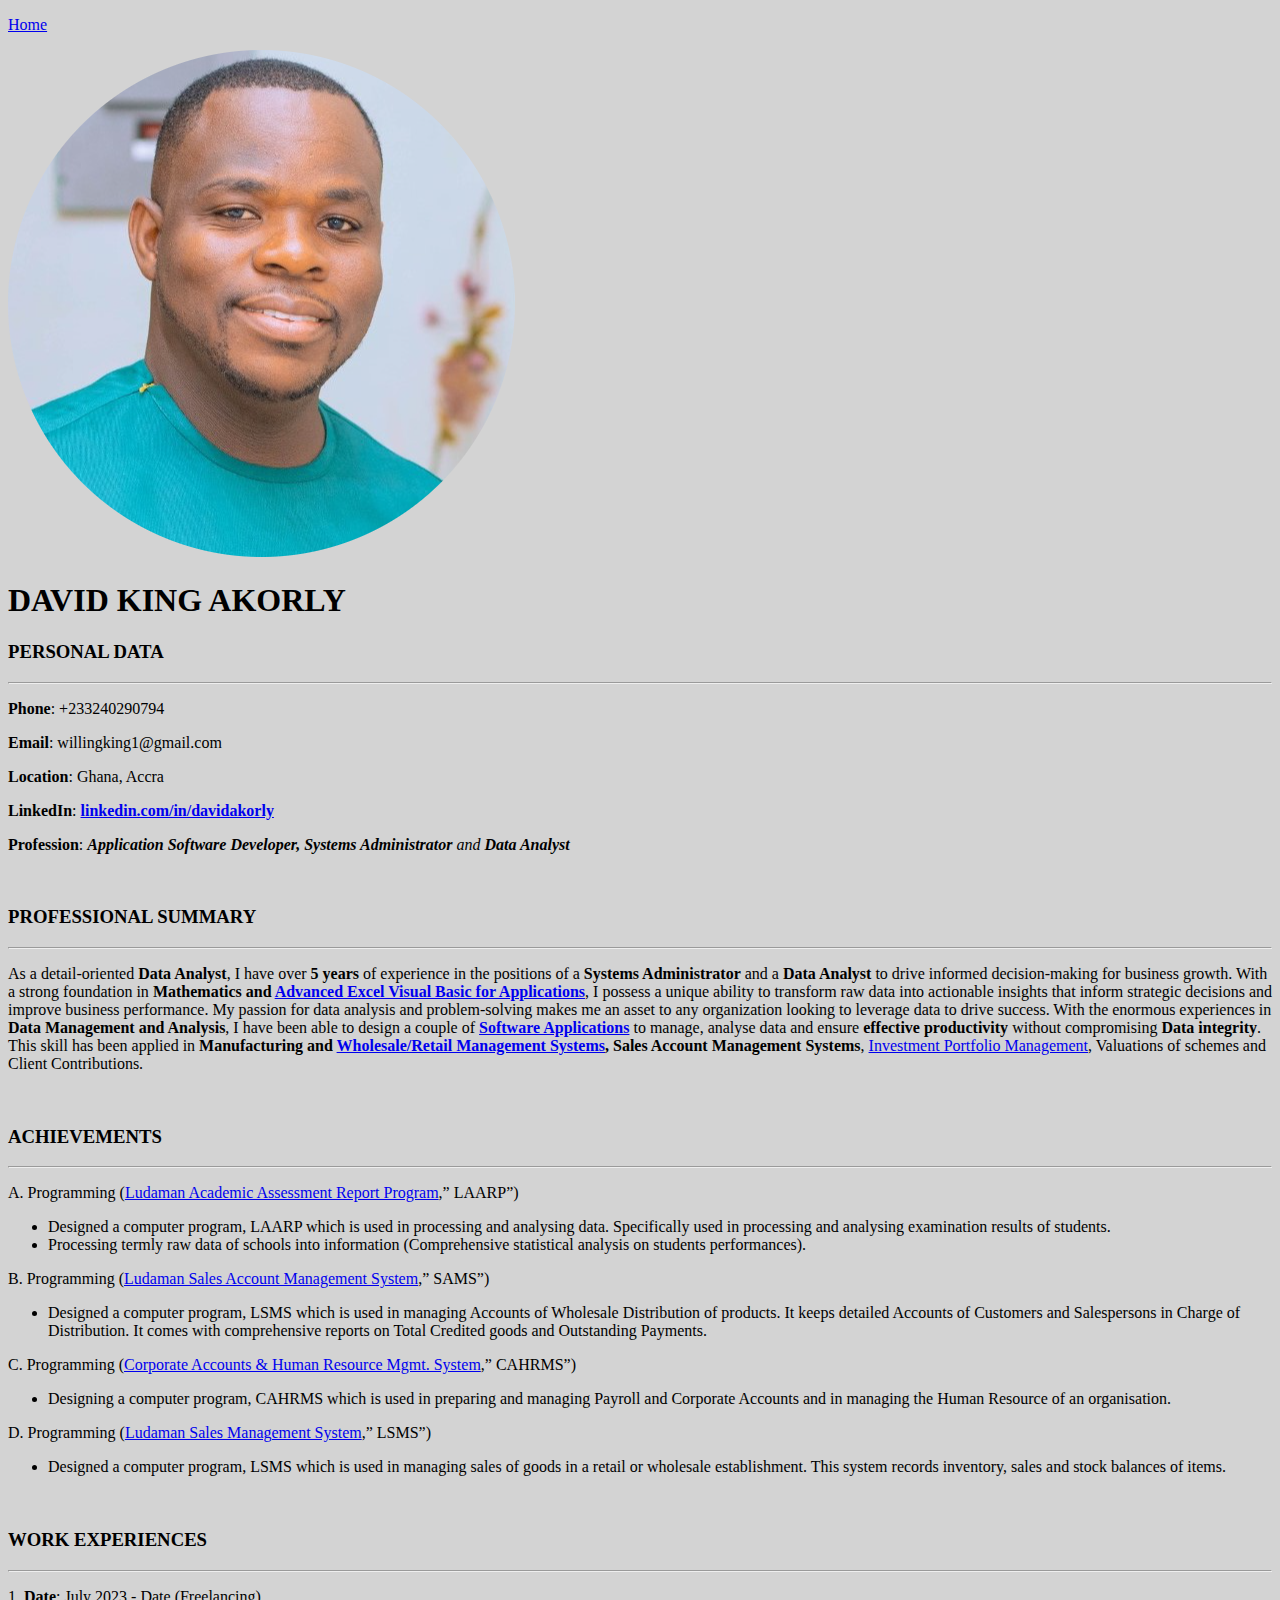
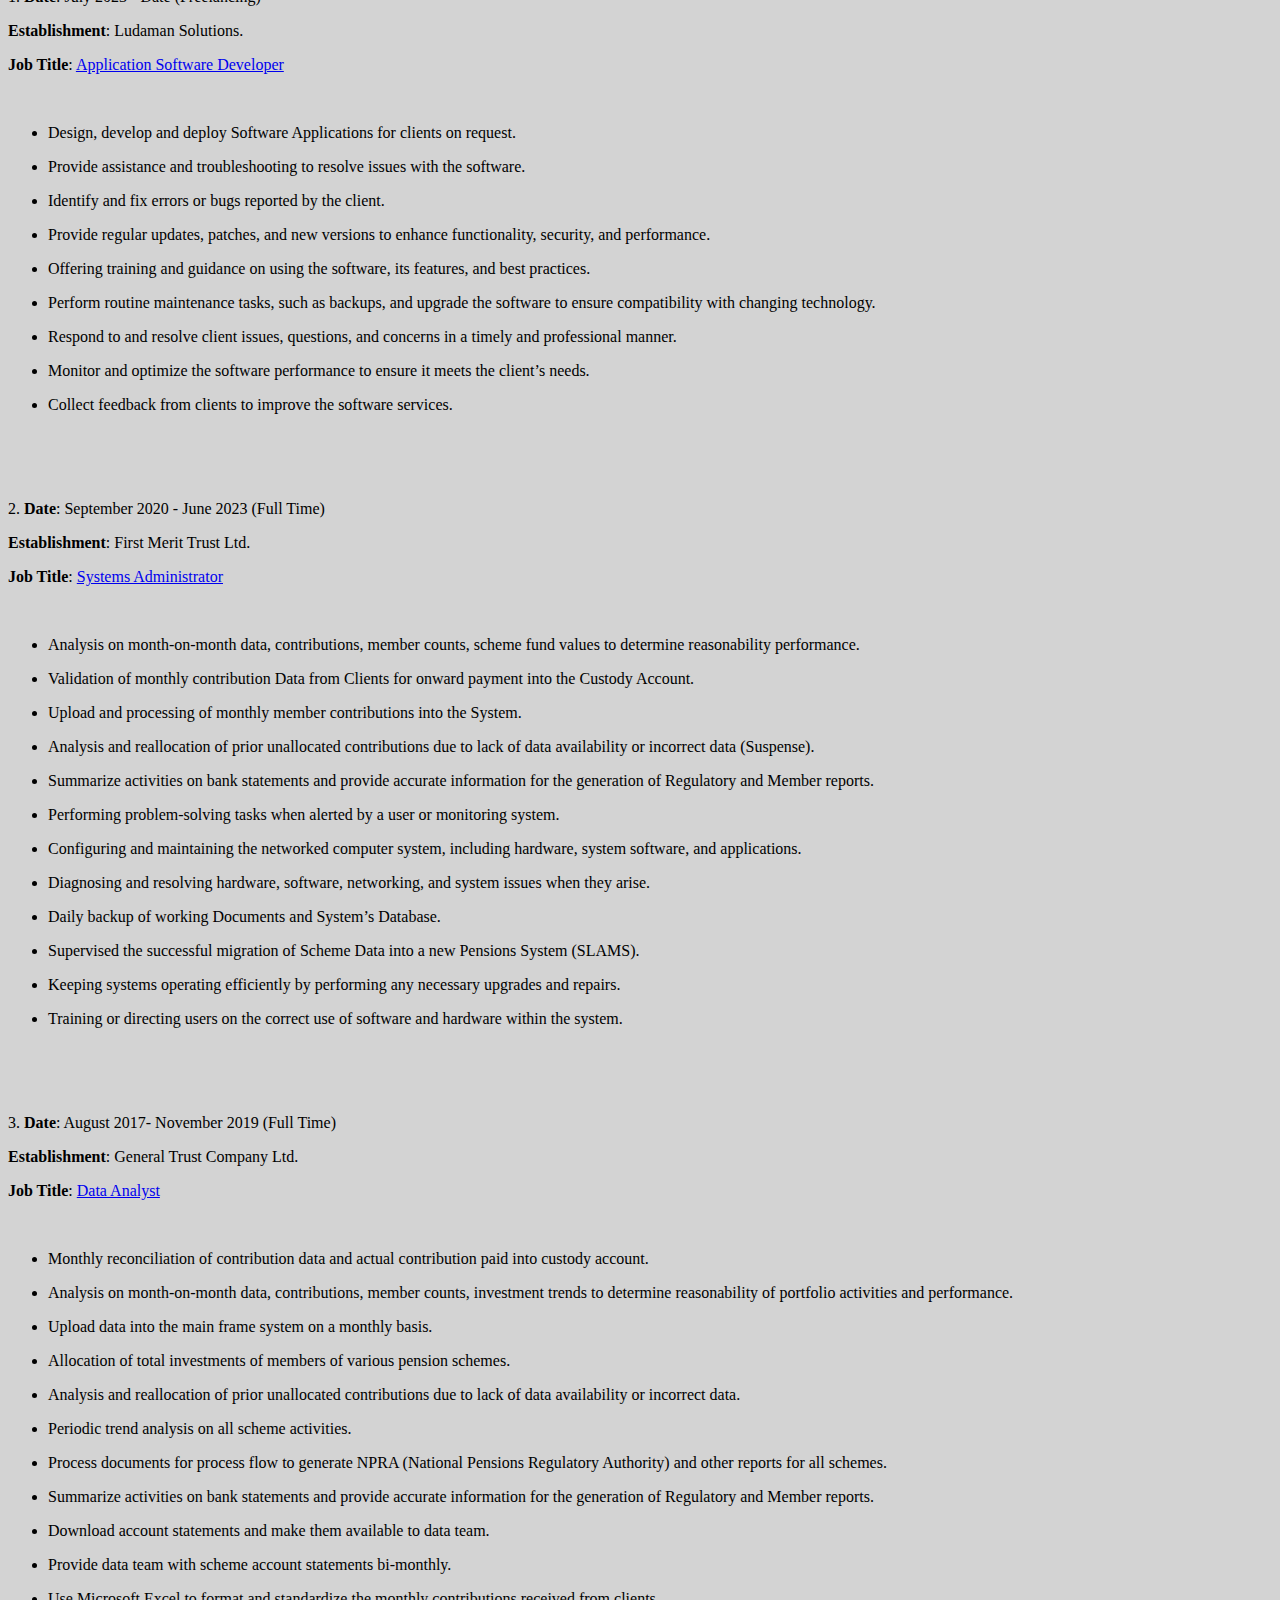
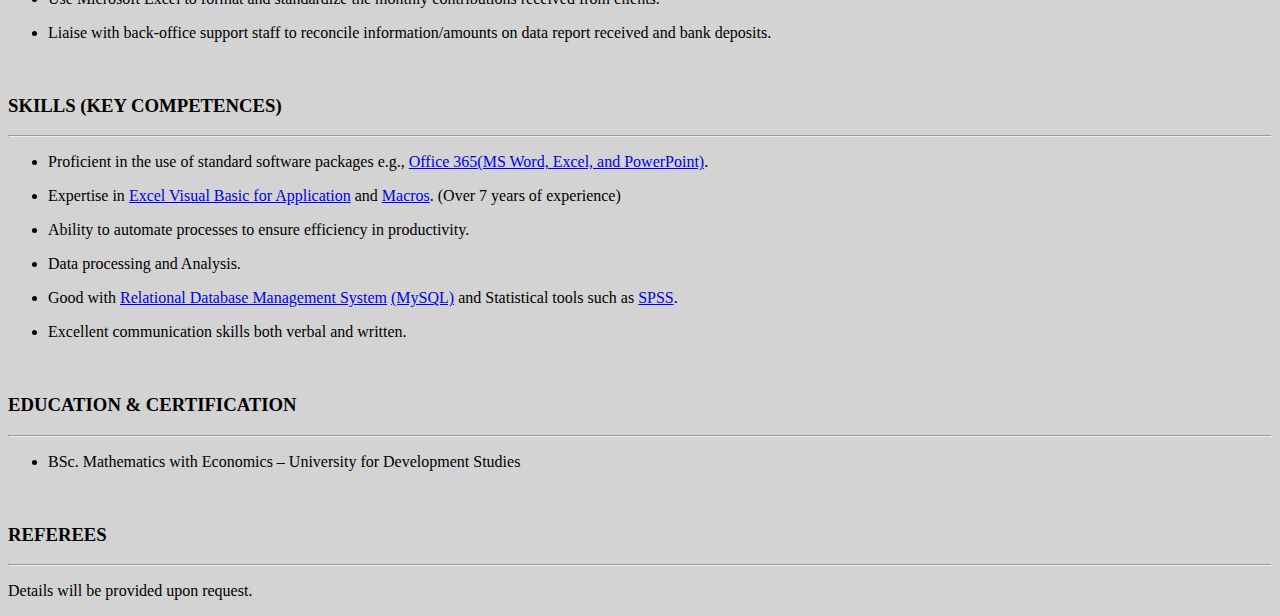
<file: HTML - Personal Site/Profile.html>
<!DOCTYPE html>
<html lang="en">
  <head>
    <meta charset="UTF-8" />
    <meta name="viewport" content="width=device-width, initial-scale=1.0" />
    <title>✅Professional Profile</title>
  </head>
  <body style="background-color: lightgray;">
        <p><a
          href="index.html"
          >Home</a
        >
    </p>
    <img src="images/David 4.png" />
    <h1>DAVID KING AKORLY</h1>
    <h3>PERSONAL DATA</h3>
    <hr />
    <p><strong>Phone</strong>: +233240290794</p>
    <p><strong>Email</strong>: willingking1@gmail.com</p>
    <p><strong>Location</strong>: Ghana, Accra</p>
    <p>
      <strong>LinkedIn</strong>: <a
          href="https://linkedin.com/in/davidakorly"
          target="_blank"
          ><strong>linkedin.com/in/davidakorly</strong></a>
    </p>
    <p>
      <strong>Profession</strong>:
      <em
        ><strong>Application Software Developer, </strong
        ><strong>Systems Administrator</strong> and
        <strong>Data Analyst</strong></em
      >
    </p>
    <br />
    <h3>PROFESSIONAL SUMMARY</h3>
    <hr />
    <p>
      As a detail-oriented <strong>Data Analyst</strong>, I have over
      <strong>5 years</strong> of experience in the positions of a
      <strong>Systems Administrator</strong> and a
      <strong>Data Analyst</strong> to drive informed decision-making for
      business growth. With a strong foundation in
      <strong
        >Mathematics and
        <a
          href="https://www.investopedia.com/terms/v/visual-basic-for-applications-vba.asp#:~:text=Visual%20Basic%20for%20Applications%20is,functions%20within%20MS%20Office%20applications."
          target="_blank"
          >Advanced Excel Visual Basic for Applications</a
        ></strong
      >, I possess a unique ability to transform raw data into actionable
      insights that inform strategic decisions and improve business performance.
      My passion for data analysis and problem-solving makes me an asset to any
      organization looking to leverage data to drive success. With the enormous
      experiences in <strong>Data Management and Analysis</strong>, I have been
      able to design a couple of <strong><a
          href="https://en.wikipedia.org/wiki/Application_software"
          target="_blank"
          >Software Applications</a
        ></strong> to
      manage, analyse data and ensure
      <strong>effective productivity</strong> without compromising
      <strong>Data integrity</strong>. This skill has been applied in
      <strong
        >Manufacturing and <a
          href="https://www.investopedia.com/terms/p/point-of-sale.asp"
          target="_blank"
          >Wholesale/Retail Management Systems</a
        >, Sales Account
        Management Systems</strong>, <a
          href="https://www.investopedia.com/terms/p/portfoliomanagement.asp"
          target="_blank"
          >Investment Portfolio Management</a
        ></strong>, Valuations of
        schemes and Client Contributions</strong
      >.
    </p>
    <br />
    <h3>ACHIEVEMENTS</h3>
    <hr />
    <p>A. Programming (<a
          href="LAARP.html"
          >Ludaman Academic Assessment Report Program</a
        >,” LAARP”)</p>
    <ul>
      <li>
        Designed a computer program, LAARP which is used in processing and
        analysing data. Specifically used in processing and analysing
        examination results of students.
      </li>
      <li>
        Processing termly raw data of schools into information (Comprehensive
        statistical analysis on students performances).
      </li>
    </ul>
    <p>B. Programming (<a
          href="SAMS.html"
          >Ludaman Sales Account Management System</a
        >,” SAMS”)</p>
    <ul>
      <li>
        Designed a computer program, LSMS which is used in managing Accounts of
        Wholesale Distribution of products. It keeps detailed Accounts of
        Customers and Salespersons in Charge of Distribution. It comes with
        comprehensive reports on Total Credited goods and Outstanding Payments.
      </li>
    </ul>
    <p>
      C. Programming (<a
          href="CAHRMS.html"
          >Corporate Accounts & Human Resource Mgmt. System</a
        >,”
      CAHRMS”)
    </p>
    <ul>
      <li>
        Designing a computer program, CAHRMS which is used in preparing and
        managing Payroll and Corporate Accounts and in managing the Human
        Resource of an organisation.
      </li>
    </ul>
    <p>D. Programming (<a
          href="LSMS.html"
          >Ludaman Sales Management System</a
        >,” LSMS”)</p>
    <ul>
      <li>
        Designed a computer program, LSMS which is used in managing sales of
        goods in a retail or wholesale establishment. This system records
        inventory, sales and stock balances of items.
      </li>
    </ul>
     <br />
    <h3>WORK EXPERIENCES</h3>
    <hr />
    <p>1.	<strong>Date</strong>: July 2023 - Date (Freelancing)</p>
    <p><strong>Establishment</strong>: Ludaman Solutions.</p>
    <p><strong>Job Title</strong>: <a
          href="https://www.computerscience.org/careers/software-developer/"
          target="_blank"
          >Application Software Developer</a></p>
    <br />
    <ul><li>Design, develop and deploy Software Applications for clients on request.</li></ul>
    <ul><li>Provide assistance and troubleshooting to resolve issues with the software.</li></ul>
    <ul><li>Identify and fix errors or bugs reported by the client.</li></ul>
    <ul><li>Provide regular updates, patches, and new versions to enhance functionality, security, and performance.</li></ul>
    <ul><li>Offering training and guidance on using the software, its features, and best practices.</li></ul>
    <ul><li>Perform routine maintenance tasks, such as backups, and upgrade the software to ensure compatibility with changing technology.</li></ul>
    <ul><li>Respond to and resolve client issues, questions, and concerns in a timely and professional manner.</li></ul>
    <ul><li>Monitor and optimize the software performance to ensure it meets the client’s needs.</li></ul>
    <ul><li>Collect feedback from clients to improve the software services.</li></ul>
    <br />
    <br />
    <br />
    <p>2.	<strong>Date</strong>: September 2020 - June 2023 (Full Time)</p>
    <p><strong>Establishment</strong>: First Merit Trust Ltd.</p>
    <p><strong>Job Title</strong>: <a
          href="https://en.wikipedia.org/wiki/System_administrator"
          target="_blank"
          >Systems Administrator</a></p>
    <br />
    <ul><li>Analysis on month-on-month data, contributions, member counts, scheme fund values to determine reasonability performance.</li></ul>
    <ul><li>Validation of monthly contribution Data from Clients for onward payment into the Custody Account.</li></ul>
    <ul><li>Upload and processing of monthly member contributions into the System.</li></ul>
    <ul><li>Analysis and reallocation of prior unallocated contributions due to lack of data availability or incorrect data (Suspense).</li></ul>
    <ul><li>Summarize activities on bank statements and provide accurate information for the generation of Regulatory and Member reports.</li></ul>
    <ul><li>Performing problem-solving tasks when alerted by a user or monitoring system.</li></ul>
    <ul><li>Configuring and maintaining the networked computer system, including hardware, system software, and applications.</li></ul>
    <ul><li>Diagnosing and resolving hardware, software, networking, and system issues when they arise.</li></ul>
    <ul><li>Daily backup of working Documents and System’s Database.</li></ul>
    <ul><li>Supervised the successful migration of Scheme Data into a new Pensions System (SLAMS).</li></ul>
    <ul><li>Keeping systems operating efficiently by performing any necessary upgrades and repairs.</li></ul>
    <ul><li>Training or directing users on the correct use of software and hardware within the system.</li></ul>
    <br />
    <br />
    <br />
    <p>3.	<strong>Date</strong>: August 2017- November 2019 (Full Time)</p>
    <p><strong>Establishment</strong>: General Trust Company Ltd.</p>
    <p><strong>Job Title</strong>: <a
          href="https://en.wikipedia.org/wiki/Data_analysis"
          target="_blank"
          >Data Analyst</a></p>
    <br />
    <ul><li>Monthly reconciliation of contribution data and actual contribution paid into custody account.</li></ul>
    <ul><li>Analysis on month-on-month data, contributions, member counts, investment trends to determine reasonability of portfolio activities and performance.</li></ul>
    <ul><li>Upload data into the main frame system on a monthly basis.</li></ul>
    <ul><li>Allocation of total investments of members of various pension schemes.</li></ul>
    <ul><li>Analysis and reallocation of prior unallocated contributions due to lack of data availability or incorrect data.</li></ul>
    <ul><li>Periodic trend analysis on all scheme activities.</li></ul>
    <ul><li>Process documents for process flow to generate NPRA (National Pensions Regulatory Authority) and other reports for all schemes.</li></ul>
    <ul><li>Summarize activities on bank statements and provide accurate information for the generation of Regulatory and Member reports.</li></ul>
    <ul><li>Download account statements and make them available to data team.</li></ul>
    <ul><li>Provide data team with scheme account statements bi-monthly.</li></ul>
    <ul><li>Use Microsoft Excel to format and standardize the monthly contributions received from clients.</li></ul>
    <ul><li>Liaise with back-office support staff to reconcile information/amounts on data report received and bank deposits.</li></ul>
    <br />
    <h3>SKILLS  (KEY COMPETENCES)</h3>
    <hr />
    <ul><li>Proficient in the use of standard software packages e.g., <a
          href="https://en.wikipedia.org/wiki/Microsoft_365"
          >Office 365(MS Word, Excel, and PowerPoint)</a
        >.</li></ul>
    <ul><li>Expertise in <a
          href="https://www.investopedia.com/terms/v/visual-basic-for-applications-vba.asp"
          >Excel Visual Basic for Application</a
        > and <a
          href="https://www.solvexia.com/glossary/excel-macros"
          >Macros</a
        >. (Over 7 years of experience)</li></ul>
    <ul><li>Ability to automate processes to ensure efficiency in productivity.</li></ul>
    <ul><li>Data processing and Analysis.</li></ul>
    <ul><li>Good with <a
          href="https://en.wikipedia.org/wiki/Relational_database"
          >Relational Database Management System</a
        > <a
          href="https://en.wikipedia.org/wiki/MySQL"
          >(MySQL)</a> and Statistical tools such as <a
          href="https://en.wikipedia.org/wiki/SPSS"
          >SPSS</a>.</li></ul>
    <ul><li>Excellent communication skills both verbal and written.</li></ul>
    <br />
    <h3>EDUCATION & CERTIFICATION</h3>
    <hr />
    <ul><li>BSc. Mathematics with Economics – University for Development Studies</li></ul>
    <br />
    <h3>REFEREES</h3>
    <hr />
    <p>Details will be provided upon request.</p>
    
  </body>
</html>
</file>
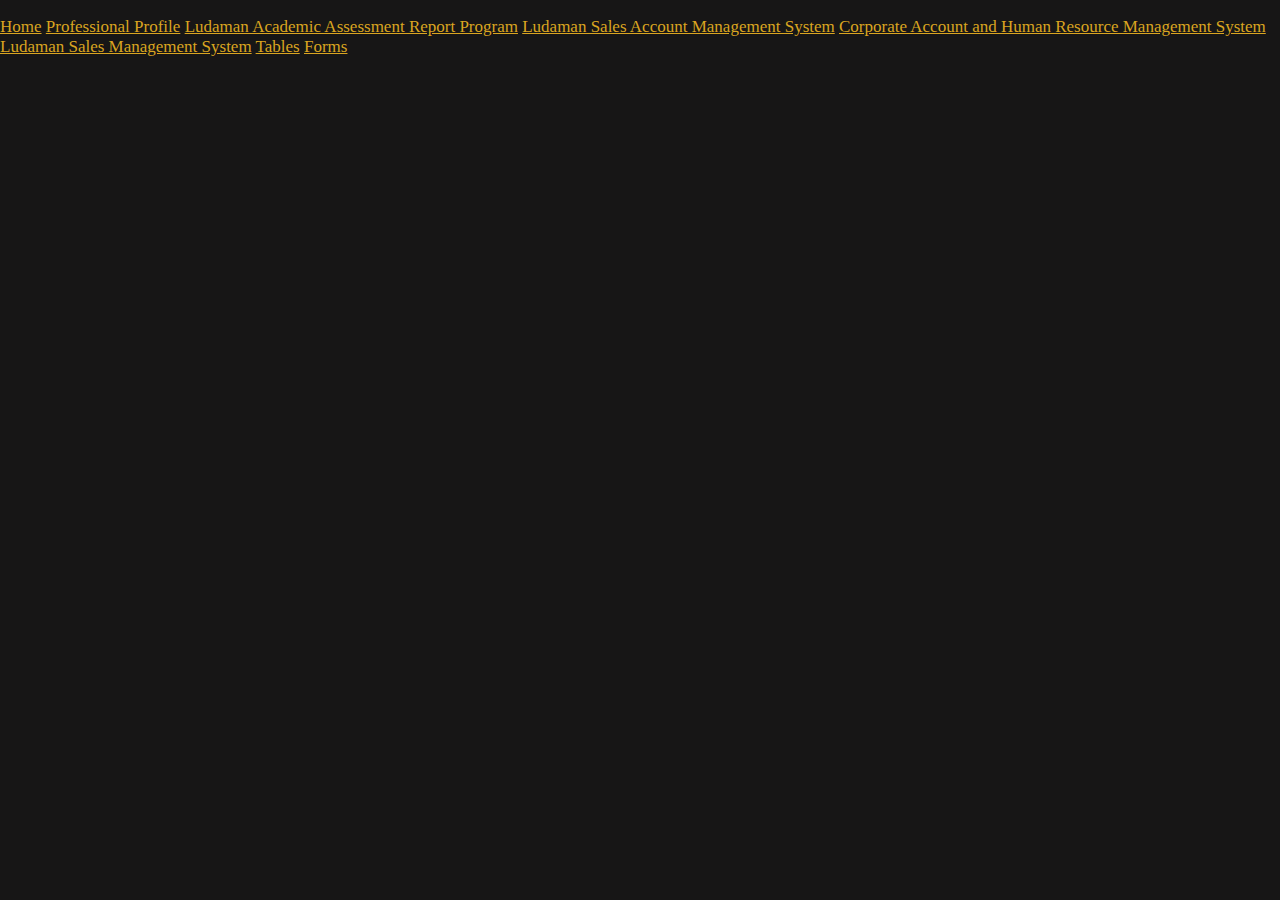
<file: HTML - Personal Site/resources.html>
<!DOCTYPE html>
<html lang="en">
  <head>
    <meta charset="UTF-8" />
    <meta name="viewport" content="width=device-width, initial-scale=1.0" />
    <title>Resources</title>
    <link rel="stylesheet" href="CSS/styles.css" />
  </head>
  <body>
    <div>
      <p>
        <a href="index.html">Home</a>
        <a href="Profile.html">Professional Profile</a>
        <a href="LAARP.html">Ludaman Academic Assessment Report Program</a>
        <a href="SAMS.html">Ludaman Sales Account Management System</a>
        <a href="CAHRMS.html"
          >Corporate Account and Human Resource Management System</a
        >
        <a href="LSMS.html">Ludaman Sales Management System</a>
        <a href="tables.html">Tables</a>
        <a href="forms.html">Forms</a>
      </p>
    </div>
  </body>
</html>
</file>
<file: HTML - Personal Site/CSS/styles.css>
body{
  background-color: rgb(23, 22, 22);
  margin: 0;
}

h1{
  color: gold; 
  font-size: 58px;
}

h1:hover{
  color: white;
}

.container{
  margin-top: 0;
}

.menu{
  margin: 0;
  height: 9%;
  width: 6%;
  position: absolute;
  display: inline-block;
  left: 5px;
}

.menuicon{
  width: 70%;
  cursor: pointer;
  position: absolute;
  object-fit: cover;
}

.pagelinks{
  margin-top: 0;
}

.welcome{
  text-align: center;
  position: absolute;
  margin: 5px;
  left: 25%;
  width: 70%;
  height: 50vh;
}

.sub_welcome1{
  font-size: 25px;
  margin: 3px;
  position: absolute;
  line-height: 30px;
  left: 43%;
}

.welc_cm1{
  text-align: center;
  color: white;
  margin: 0px;
}

.welc_cm1:hover{
  color: gold;
}

.sub_welcome2{
  width: 50%;
  font-size: 65px;
  margin: 5px;
  position: absolute;
  border-top: 70px;
  left: 26.5%;
  top: 32vh;
}

.welc_cm2{
  text-align: center;
  margin: 0px;
}

.sub_welcome3{
  width: 50%;
  font-size: 20px;
  position: absolute;
  left: 26.6%;
  top: 68vh;
}

.welc_cm3{
  text-align: center;
  margin: 0px;
  font-style:italic;
}

.homepage_img1{
  height: 100%;
  width: 100%;
}

.homepage_img2{
  height: 100%;
  width: 100%;
}

.hmpics1{
  height: 100%;
  width: 50%;
  background-color: lightgrey;
  position: absolute;
  display: inline-block;
  left: 0px;
}

.hmpics2{
  height: 100%;
  width: 50%;
  background-color: grey;
  position: absolute;
  display: inline-block;
  right: 0px;
}



/* Reference to an ID */
/* ID should be used for a unique identifer and can only be used once on a page, unlike the class selector */
#profile-name{
  font-size: 58px;
}

h2{
  color: gold;
  margin: 3px;
}

h2:hover{
  color: white;
}

h3{
  color: skyblue;
}

h3:hover{
  color: rgb(135, 145, 235);
}

/* Reference to a class */
/* Class should be used for a group elements whose properties would be the same. */
/* An HTML element can have multiple classes unlike the ID selector */
.prof{
  font-size: 25px;
}

p{
  color: white;
  font-size: 17px;
}

ul{
  color: white;
  font-size: 17px;
}

ol{
  color: white;
  font-size: 17px;
}

a{
  color: goldenrod;
  font-size: 17px;
}

a:hover{
  color: rgb(0, 255, 217);
}

th{
  color: skyblue;
  font-size: 17px;
}

td{
  color: white;
}

label{
  color: white;
}

hr{
  background-color: goldenrod;border-style: none;
  height: 2px;
}




/* Udemy page */

.aux-top-container{
  position: relative;
}

.aux-top-image{
  width: 100px;
  height: auto;
  border-radius: 50%;
  object-fit: cover;
  position: absolute;
  top: 35px;
  left: 70%;
}

.aux-intro{
  text-align: center;
}

.aux-subintro{
  text-align: center;
  font-style: italic;
  font-size: 30px;
}

.aux-bottom-image{
  width: 100px;
  height: auto;
  border-radius: 50%;
  object-fit: cover;
  position: absolute;
  top: 230px;
  left: 20%;
}

.aux-fill-image{
  position: absolute;
  left: 30%;
}
</file>
